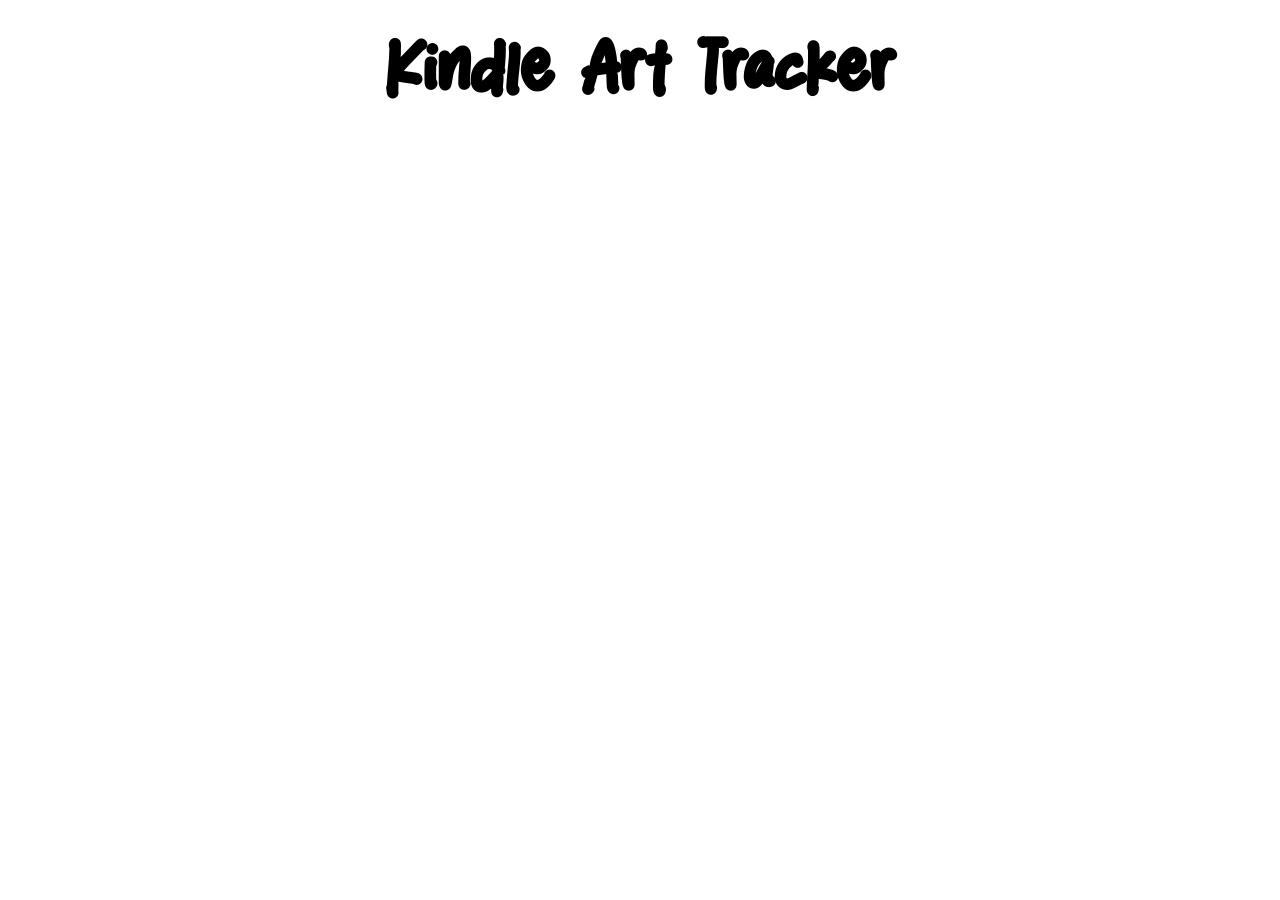
<file: com.kittycat.kindlearttracker/home.html>
<!DOCTYPE HTML>
<html>
<head>
  <!-- <meta name="viewport" content="user-scalable=no"/> -->
<meta name="viewport" content="width=device-width, initial-scale=1.0, user-scalable=no">

  <script src="file:///mnt/us/mesquito/polyfill.min.js"></script>
  <script src="file:///mnt/us/mesquito/sdk.js"></script>
  <script src="./cookies.js?v=5"></script>

  <!-- <script src="./main.js"></script> -->
  <link href="./home.css" rel="stylesheet">

  <title>Kindle Art Tracker</title>
</head>
<body class="body">
  <h1>Kindle Art Tracker</h1>

    <div class="wrapper">
    </div>
   <script src="./home.js?v=5"></script>
</body>
</html>
</file>
<file: com.kittycat.kindlearttracker/home.css>
@import url('https://fonts.googleapis.com/css2?family=Sour+Gummy:ital,wght@0,100..900;1,100..900&display=swap');

@font-face {
    font-family: WinterDraw;
    src: url(./fonts/WinterDraw-ZprDK.ttf), format('truetype');
}

:root {
    --not-started: #898989;
    --waitlist: #ffce44;
    --in-queue: #0f52ba;
    --in-progress: #ffa500;
    --completed: #008000;

    --rowNum: 2;
    --colNum: 2;
    --gridHeight: 200px;
    --gridLength: 250px;
}

body {
    margin: 0px;
    padding: 0px;
    -webkit-filter: grayscale(100%);
    filter: grayscale();

}

h1 {
    font-family: WinterDraw;
    font-size: 64px;
    text-align: center;
    margin-top: 27px;
    margin-bottom: 8px;
}

h2 {
    font-family: Sour Gummy;
    font-size: 24px;
    text-align: center;
    font-weight: 800;
    margin-bottom: 0;
}

h3 {
    font-family: Sour Gummy;
    font-size: 18px;
    font-weight: 700;
    text-align: center;
    margin: 0;
    margin-top: 5px;
}

h4 {
    font-family: Sour Gummy;
    font-size: 14px;
    font-weight: 600;
    text-align: center;
    margin: 0;
}

.card {
    border: solid 5px black;
}

.edit-card {
    all: unset;
}

.wrapper {
    box-sizing: border-box;
    margin-left: 40px;
    margin-right: 40px;
    display: grid;
    grid-template-rows: repeat(var(--rowNum), var(--gridHeight));
    grid-template-columns: repeat(var(--colNum), var(--gridLength));

    width: 100%;
    height: 640px;
    gap: 20px;
}

.secondary {
    color: darkred;
}




.group .select-list {
    width: 100%;
    margin-top: 10px;
    list-style-type: none;
    transition: 0.4s;
    /* padding: 0px; */
    height: 0;
    overflow: hidden;
}

.group .selected.active + .select-list {
    height: 200px;
}

.group .select-list li {
    width: 100%;
    height: 30px;
    line-height: 30px;
    transition: 0.4s;
    cursor: pointer;
    padding-left: 5px;
    background-color: gray;
    color: white;
}
</file>
